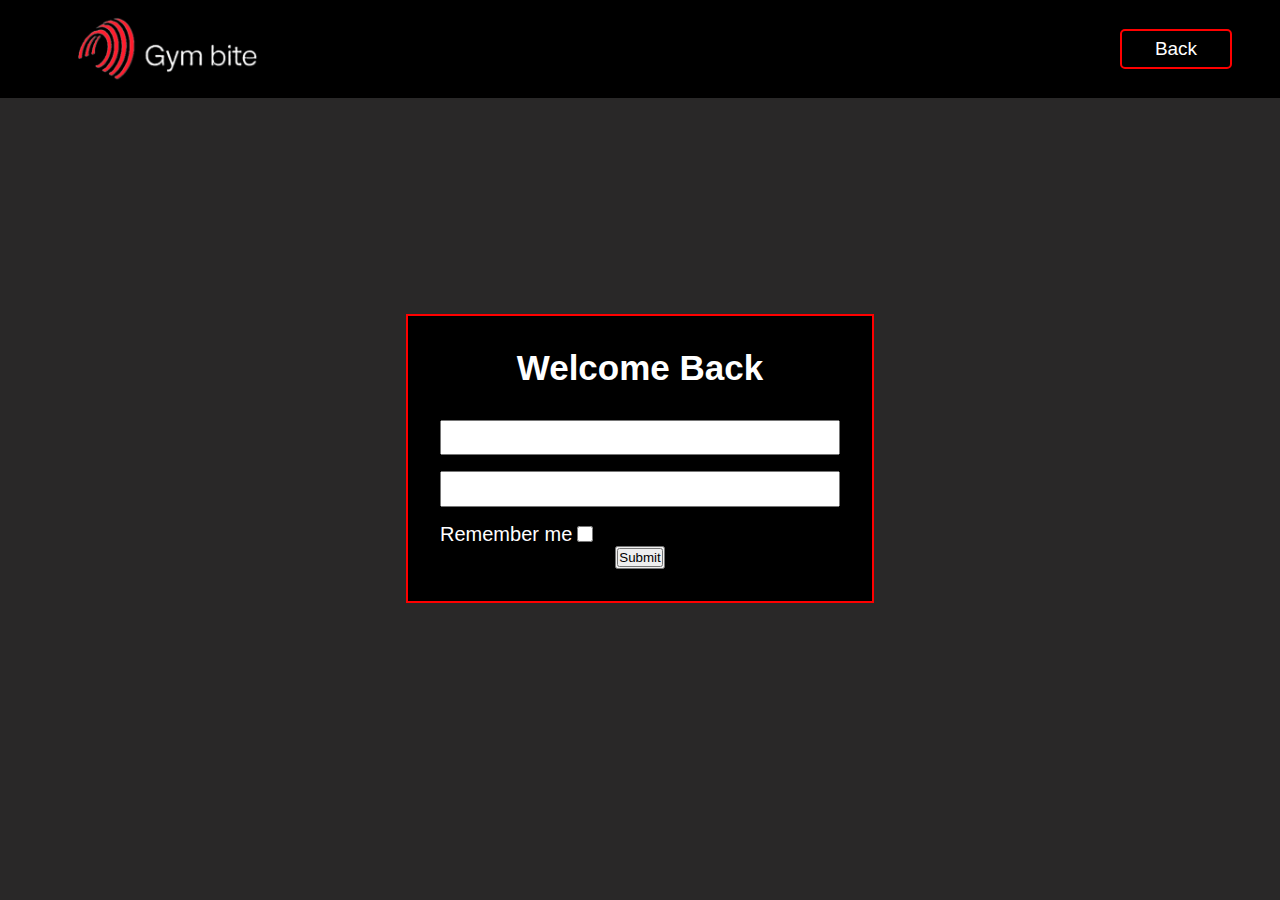
<file: templates/signin.html>
<!DOCTYPE html>
<html lang="en">
<head>
    <meta charset="UTF-8">
    <meta name="viewport" content="width=device-width, initial-scale=1.0">
    <title>Gymbite signin</title>

    <link rel="stylesheet" href="/static/styles/signin.css">
</head>
<body>
    <nav>
        <div class="nav-head">
            <img src="/static/images/file_00000000ca7861f6b80d68bb0f8f551d (1).png" alt="logo">
            <button><a href="/templates/index.html">Back</a></button>
        </div>
    </nav>
    <section class="sign-box">
        <form action="">
           <div class="form-box">
            <h2>Welcome Back</h2>
             <input type="email" class="email">
            <input type="password" class="password">
            <div class="sign-checkbox">
                <p>Remember me</p>
                <input type="checkbox" class="checkbox">
            </div>
            <button>
                <input type="submit" class="submit">
            </button>
           </div>
        </form>
    </section>
</body>
</html>
</file>
<file: static/styles/signin.css>
*{
    padding: 0;
    margin: 0;
    box-sizing: border-box;
    outline: none;
    text-decoration: none;
}

body{
    background-color: #292828;
    height: 100vh;
    width: 100vw;
    font-family: 'Segoe UI', Tahoma, Geneva, Verdana, sans-serif;
}

.nav-head{
    display: flex;
    background: black;
    color: white;
    width: 100%;
    align-items: center;
    justify-content: space-between;
    padding: 1rem 3rem;
}

.nav-head img{
    width: 15rem;
}

.nav-head button{
    font-size: 19px;
    width: 7rem;
    height: 2.5rem;
    border-radius: 5px;
    border: solid red 2px;
    background: black;
    cursor: pointer;
    transition: width 0.3s ease;
}

.nav-head button a{
    color: white;
    transition: color 0.3s ease;
}

.nav-head button:hover{
    width: 6.5rem;
}

.nav-head button:hover a{
    color: red;
}

.sign-box form{
    width: 100vw;
    height: 80vh;
    display: flex;
    align-items: center;
}

.sign-box form .form-box{
    width: fit-content;
    margin: 2rem auto;
    height: fit-content;
    display: flex;
    flex-direction: column;
    justify-content: center;
    align-items: center;
    background: black;
    border: solid 2px red;
    padding: 2rem;
    color: white;
}

.sign-box form .form-box h2{
    font-size: 35px;
    padding-bottom: 2rem;
}

.sign-box form .email,.password{
    width: 25rem;
    height: 2.2rem;
    margin-bottom: 1rem;
}

.sign-checkbox{
    display: flex;
    gap: 5px;
    font-size: 20px;
    margin-right: auto;
    align-items: center;
}

.sign-checkbox input{
    width: 1rem;
    height: 1rem;
    background: blue;
}
</file>
